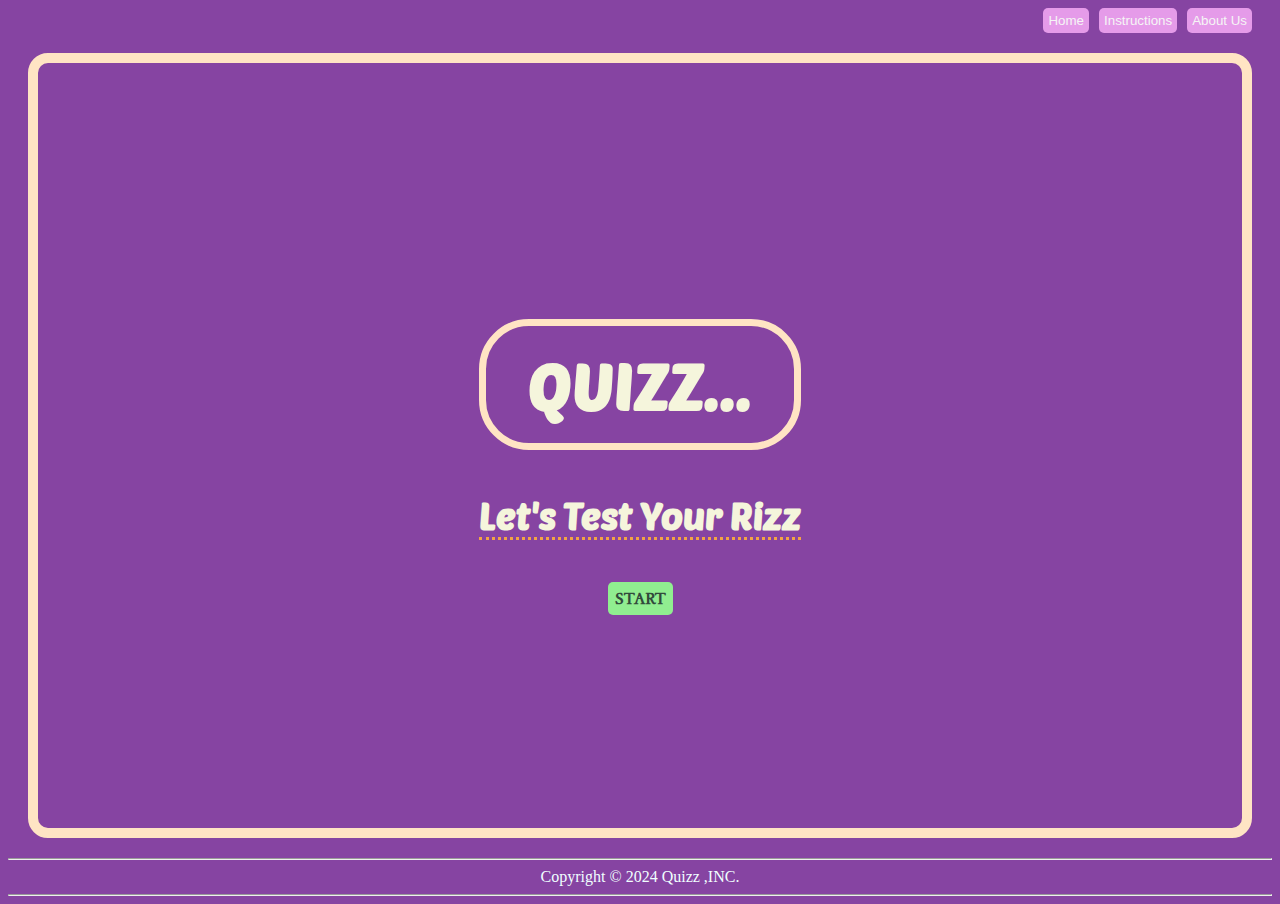
<file: index.html>
<!DOCTYPE html>
<html lang="en">
<head>
    <meta charset="UTF-8">
    <meta name="viewport" content="width=device-width, initial-scale=1.0">
    <title> QUIZZZ</title>
    <link rel="stylesheet" href="./style.css" >
    <link rel="preconnect" href="https://fonts.googleapis.com">
<link rel="preconnect" href="https://fonts.gstatic.com" crossorigin>
<link href="https://fonts.googleapis.com/css2?family=Poetsen+One&display=swap" rel="stylesheet">
<link rel="preconnect" href="https://fonts.googleapis.com">
<link rel="preconnect" href="https://fonts.gstatic.com" crossorigin>
<link href="https://fonts.googleapis.com/css2?family=Briem+Hand:wght@100..900&family=Poetsen+One&family=Sedan+SC&display=swap" rel="stylesheet">
<body>
      <div class="one-container">
          
               <button class="up"><a href="./index.html"><p>Home</p></a></button>
               <button class="up"><a href="./instruction.html"><p>Instructions</p></a></button>
               <button class="up"><a href="./aboutus.html"><p>About Us</p></a></button>
        
      </div>

      <div class="two-container">
           <div class="heading" id="one-h">
              <h1>QUIZZ...</h1>
              <h3>Let's Test Your Rizz</h3>
           </div>
           <div>
              <button class="start"><a href="./scima.html"><p>START</p></a></button>
           </div>  
      </div>
    <footer id="one-f">
      <hr />
           Copyright © 2024 Quizz ,INC.
           <hr />
    </footer>
</body>
</html>
</file>
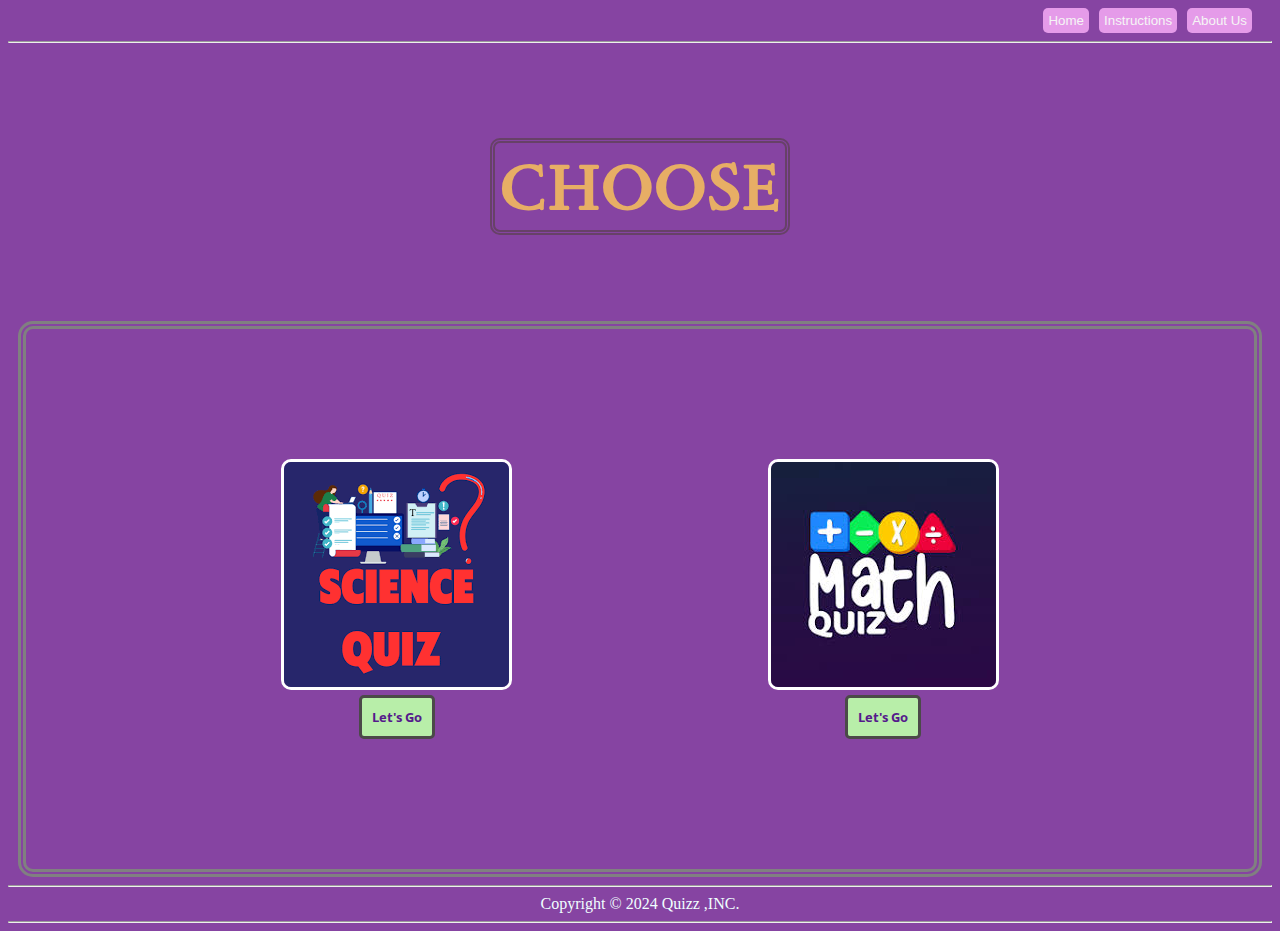
<file: scima.html>
<!DOCTYPE html>
<html lang="en">
<head>
    <meta charset="UTF-8">
    <meta name="viewport" content="width=device-width, initial-scale=1.0">
    <title>Choose</title>
    <link rel="stylesheet" href="./style.css" />
    <link rel="preconnect" href="https://fonts.googleapis.com">
<link rel="preconnect" href="https://fonts.gstatic.com" crossorigin>
<link href="https://fonts.googleapis.com/css2?family=Briem+Hand:wght@100..900&family=Poetsen+One&family=Sedan+SC&display=swap" rel="stylesheet">
<link rel="preconnect" href="https://fonts.googleapis.com">
<link rel="preconnect" href="https://fonts.gstatic.com" crossorigin>
<link href="https://fonts.googleapis.com/css2?family=Briem+Hand:wght@100..900&family=Open+Sans:ital,wght@0,300..800;1,300..800&family=Poetsen+One&family=Sedan+SC&display=swap" rel="stylesheet">

</head>
<body>
    <div class="one-container">
          
        <button class="up"><a href="./index.html"><p>Home</p></a></button>
        <button class="up"><a href="./instruction.html"><p>Instructions</p></a></button>
        <button class="up"><a href="./aboutus.html"><p>About Us</p></a></button>
 
    </div>
    
    <hr />
     
    <div class="scima">
    <h1>CHOOSE</h1>
    </div>

    <div class="three-container">

       <div class="science">
        <img class="subject" id="sci" src="./assets/images/sci-quiz.png" alt="An image with Science quiz written on it" />
        <span><button class="start"><a href="">Let's Go</a></button></span>
       </div>

       <div class="maths">
        <img class="subject" id="math" src="./assets/images/mat-quiz.jpeg" alt="An image with Math quiz written on it" />
        <span><button class="start"><a href="">Let's Go</a> </button></span>
       </div>

    </div>

    <hr />
    <footer>  Copyright © 2024 Quizz ,INC.</footer>
    <hr />
</body>
</html>
</file>
<file: style.css>
/*This is the stylesheet for index.html*/

html{
  background-color: #8644A2;
}


a{
  text-decoration: none;
}

.up p{
  padding: 0px;
  margin: 0px;
  color: whitesmoke;
  font-weight: 500;
}

button{
  border-radius: 5px;
  padding: 5px;
  background-color: #E59BE9;
  border: none;
}

.one-container{
  display: flex;
  justify-content: end;
  gap: 10px;
  margin-right: 20px;
}

.two-container{
  display: flex;
  flex-direction: column;
  align-items: center;
  justify-content: center;
  text-align: center;
  height: 85vh;
  border: 10px solid bisque ;
  border-radius: 20px;
  margin: 20px;
}

.start p{
  margin: 0px;
  padding: 2px;
  color: rgb(50, 74, 60);
  font-family: "Sedan SC", serif;
  font-size: larger;
  font-weight: bolder;
}

.start{
  background-color: lightgreen;
  margin-top: 5px;
}

.heading{
  font-size: xx-large;
  color:beige;
  font-family: "Poetsen One", sans-serif;
}
 
.heading h3{
  border-bottom: 3px dotted rgb(243, 164, 67);
}
.heading h1{
  border: 7px solid bisque;
  padding: 20px;
  border-radius: 50px;
}

footer{
  text-align: center;
  color: azure;
}

  /*This is stylesheet for scima.html*/

  .scima{
    display: flex;
    justify-content: center;
    align-items: center;
    height: 30vh;
    font-size: xx-large;
  }

  .scima h1{
      color:rgb(231, 174, 101);
      border: 5px double rgb(103, 65, 103);
      border-radius: 10px;
      padding: 5px;   
      font-weight: bolder;
      font-family: "Sedan SC", serif;

  }

  .three-container{
    display: flex;
    justify-content: space-evenly;
    align-items: center;
    height: 60vh;
    border: 8px double grey;
    margin-left: 10px;
    margin-right: 10px;
    border-radius: 15px;
  }
 
  .science{
    display: flex;
    flex-direction: column;
    text-align: center;
  }
  .maths{
    display: flex;
    flex-direction: column;
    text-align: center;
  }

  img{
    border: 3px solid white;
    border-radius: 10px;
  }

  .three-container button{
    padding: 10px;
    border: 3px solid rgb(75, 73, 73);
    background-color: rgb(184, 238, 169);
    font-weight: 700;
    font-family: "Open Sans", sans-serif;
  }



@media (max-width: 600px) {

  /*This is media for index.html*/
      
     .heading h1{
       border : none;
     }
       
     .heading h3{
       border-top: 3px dotted rgb(243, 164, 67);
       text-wrap: wrap;
       margin-left: 25px;
       margin-right: 25px; 
     }

     .two-container{
      height: 80vh;
      border: 5px solid bisque ;
      border-radius: 20px;
      margin: 5px;
    }

    .one-container{
      justify-content: space-around;
      margin: 5px;
    }

    footer{
      font-size: 10px;
    }

    /**/

    .three-container{
      display: flex;
      flex-direction: column;
    }

    .science img{
          height: 100px;
    }
    .maths img{
          height:100px;
    }

    .three-container button{
        padding: 3px;
    }

    .scima h1{
      font-size: 50px;
    }
    
    .scima{
      height: 20vh;
    }
}
</file>
